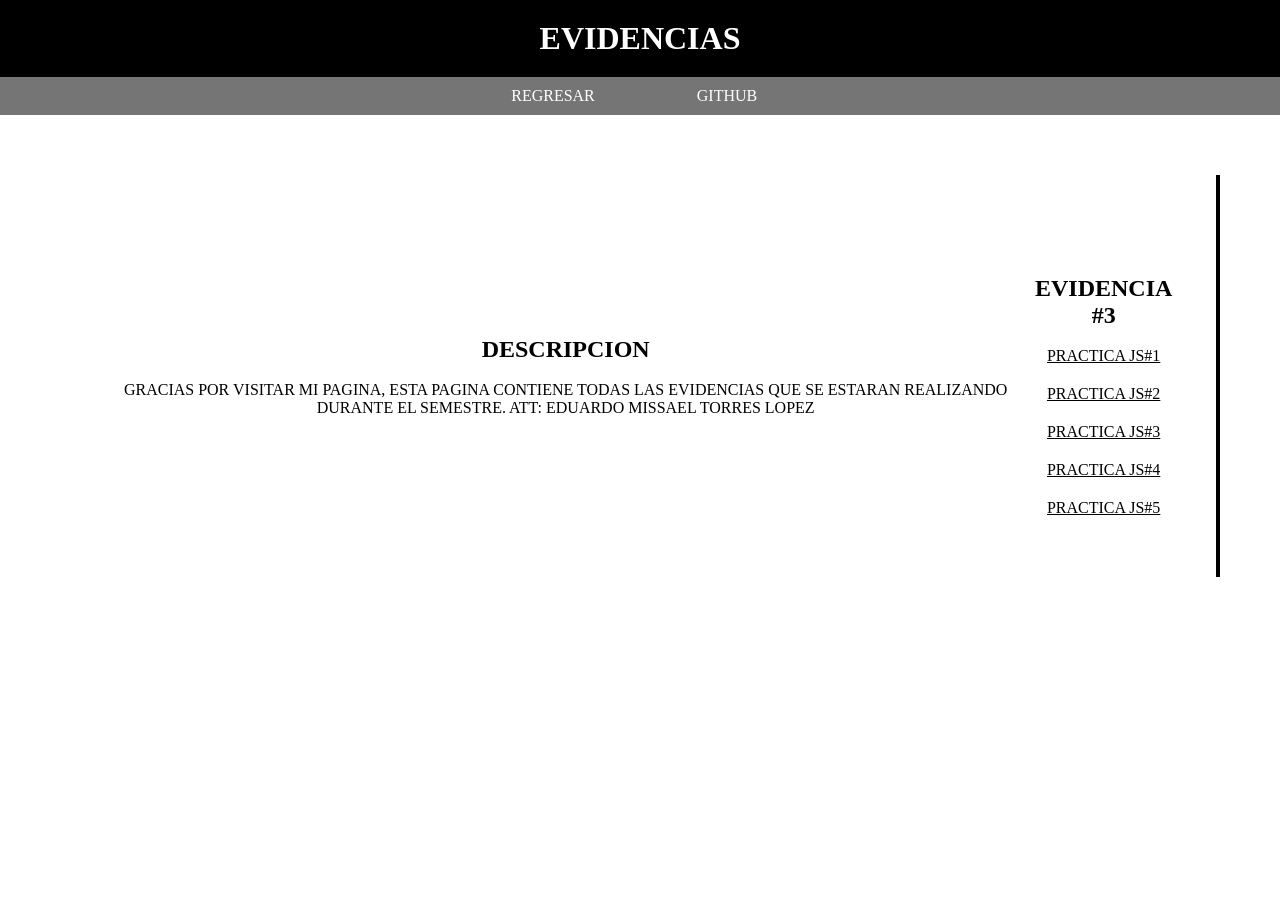
<file: INDEX.html>
<!-- Alumno:Eduardo Missael Torres LOPEZ
Matricula: #1895450
Fecha: 5/09/22-->
<!DOCTYPE html>
<html lang="en">
<head>
    <meta charset="UTF-8">
    <meta http-equiv="X-UA-Compatible" content="IE=edge">
    <meta name="viewport" content="width=device-width, initial-scale=1.0">
    <link rel="stylesheet" href="INDEX.CSS">
    <title>PAGINAS DE EVIDENCIAS</title>
</head>
<body>
    <h1>EVIDENCIAS</h1>
    <nav>
    <Ul>
        <li><a href="https://fdw52ad2022.github.io/website52/">REGRESAR</a></li>
        <li><a href="https://github.com/FDW52AD2022/website52/tree/main/EduardoTorresLopez">GITHUB</a></li>
    </Ul>
</nav>
<div class="contenido">
<div class="articulo">
    <div class="secciones">
        <div>
            <h2> <center> DESCRIPCION</center></h2>
            <br>
            <center><p>GRACIAS POR VISITAR MI PAGINA, ESTA PAGINA CONTIENE TODAS LAS EVIDENCIAS QUE SE ESTARAN REALIZANDO DURANTE 
                EL SEMESTRE. ATT: EDUARDO MISSAEL TORRES LOPEZ</p></center>
</div>
    <div class="menu-secundario">
    <center><h2>EVIDENCIA #3</h2></center>
    <br>
    <a href="../EduardoTorres/JS1/JS1.html">PRACTICA JS#1</a>
    <a href="../EduardoTorres/JS2/JS2.html">PRACTICA JS#2</a>
    <a href="../EduardoTorres/JS3/JS3.html">PRACTICA JS#3</a>
    <a href="../EduardoTorres/JS4/JS4.html">PRACTICA JS#4</a>
    <a href="../EduardoTorres/JS5/JS5.html">PRACTICA JS#5</a>
    </div> 
</div>
</body>
</html>
</file>
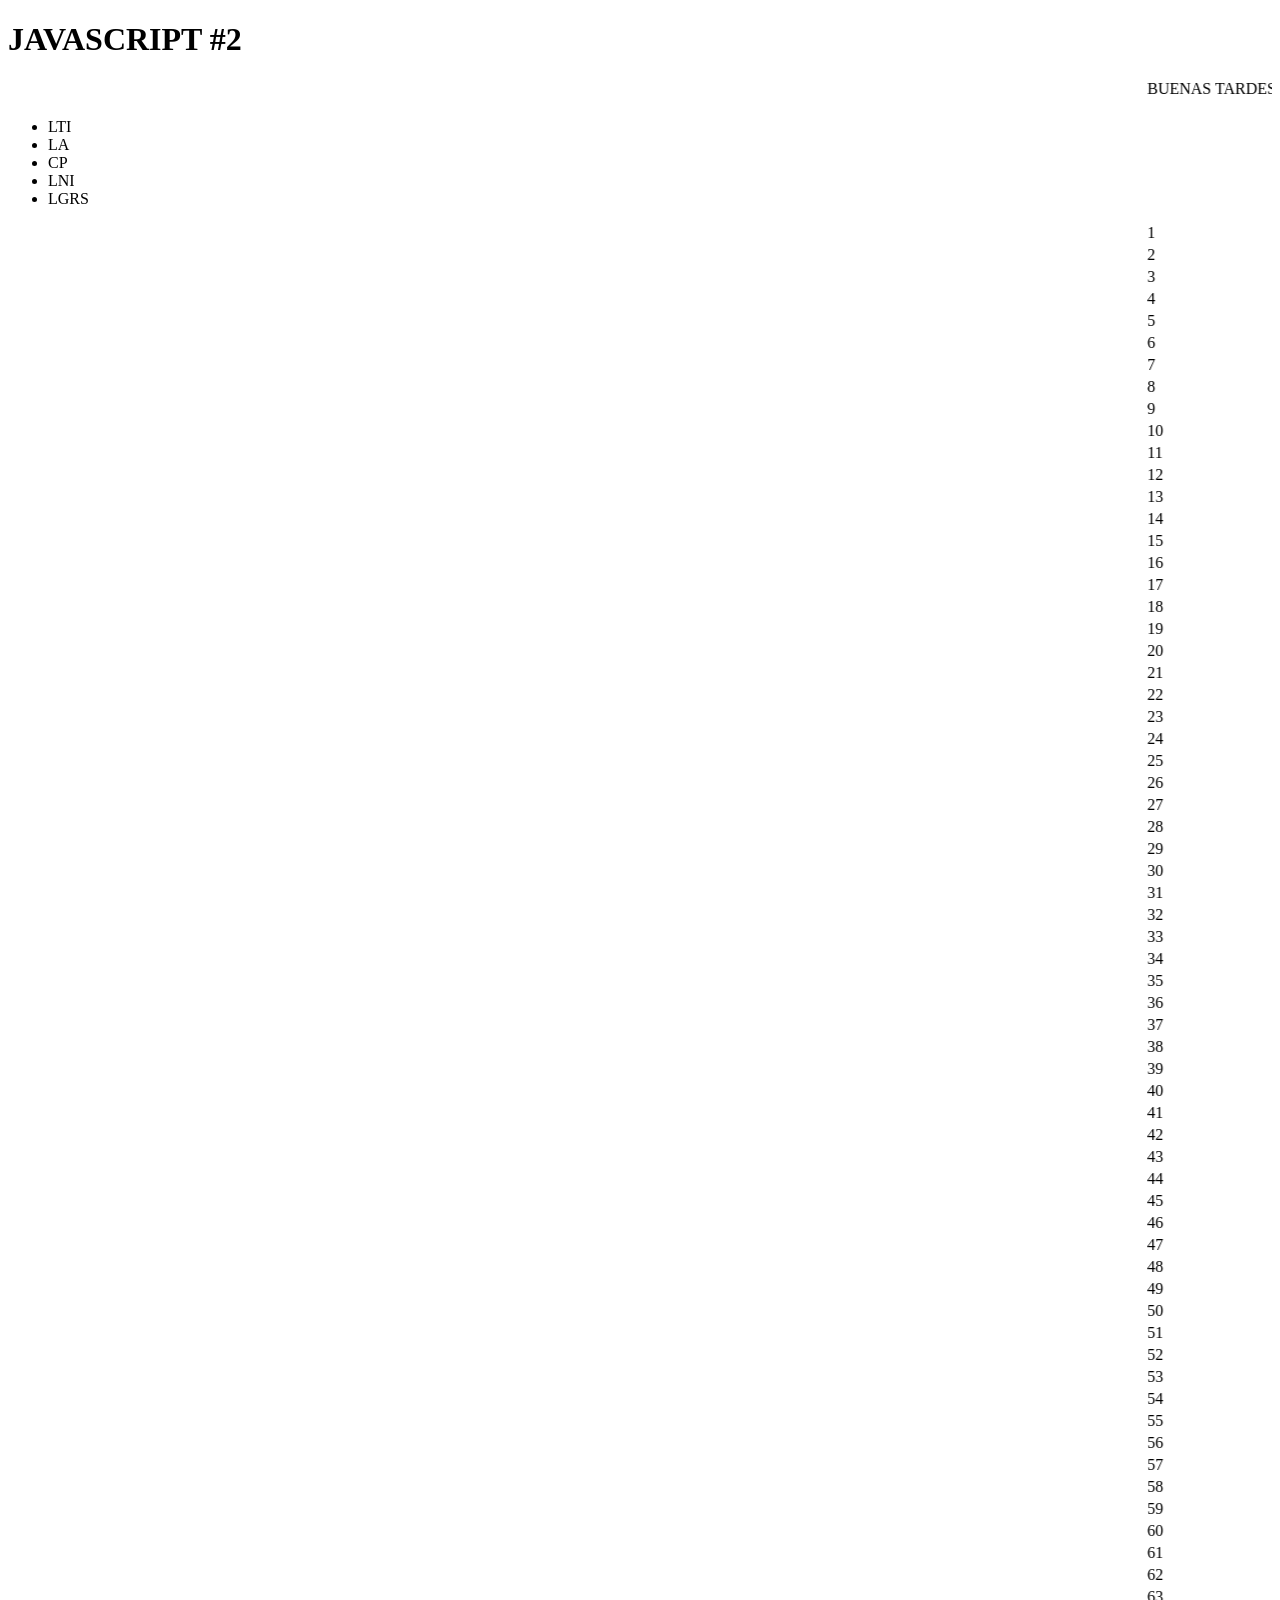
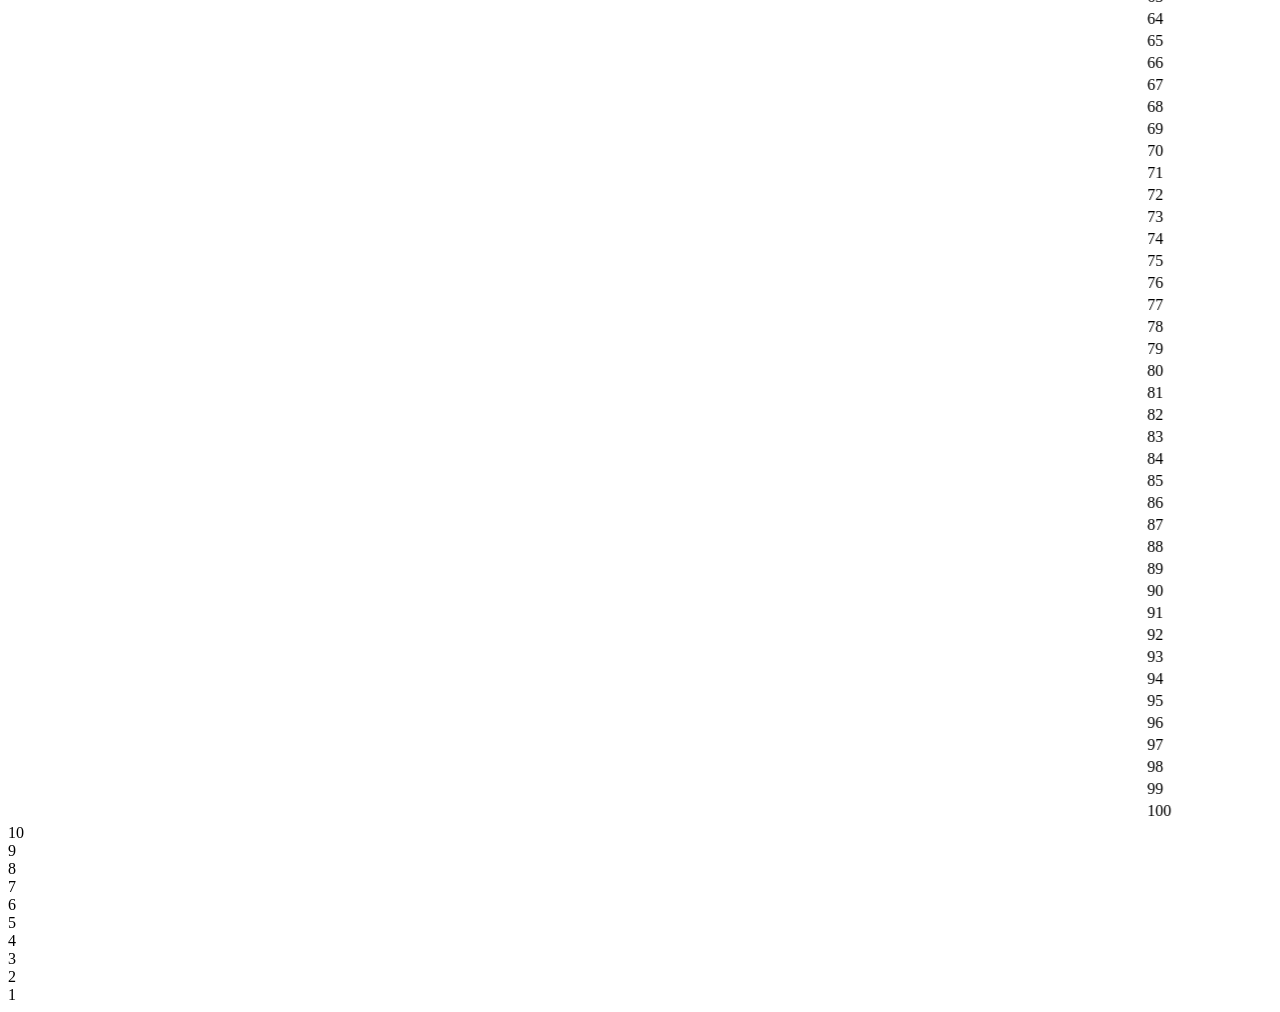
<file: JS2/JS2.html>
<!-- Alumno:Eduardo Missael Torres LOPEZ
Matricula: #1895450-->
<!DOCTYPE html>
<html lang="en">
<head>
    <meta charset="UTF-8">
    <meta http-equiv="X-UA-Compatible" content="IE=edge">
    <meta name="viewport" content="width=device-width, initial-scale=1.0">
    <title>JAVASCRIPT #2</title>
</head>
<body>
    <h1>JAVASCRIPT #2</h1>
    <script src="JS2.JS"></script>
</body>
</html>
</file>
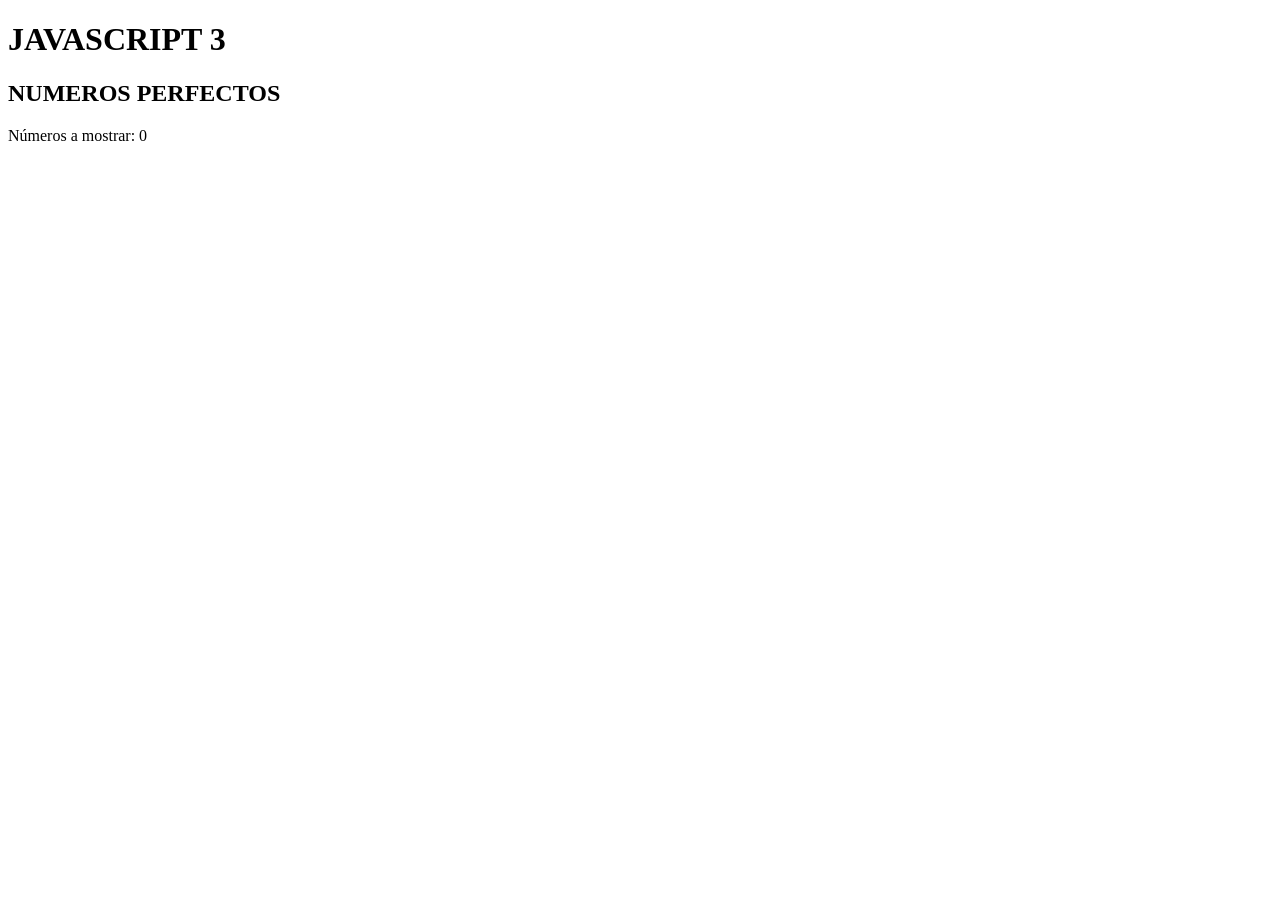
<file: JS3/JS3.html>
<!DOCTYPE html>
<html lang="en">
<head>
    <meta charset="UTF-8">
    <meta http-equiv="X-UA-Compatible" content="IE=edge">
    <meta name="viewport" content="width=device-width, initial-scale=1.0">
    <title>JAVASCRIPT #3</title>
    <link rel="stylesheet" href="JS3.js">
</head>
<body>
    <h1>JAVASCRIPT 3</h1> 
    <h2>NUMEROS PERFECTOS</h2> 
    <script src="JS3.js"></script>
    
</body>
</html>
</file>
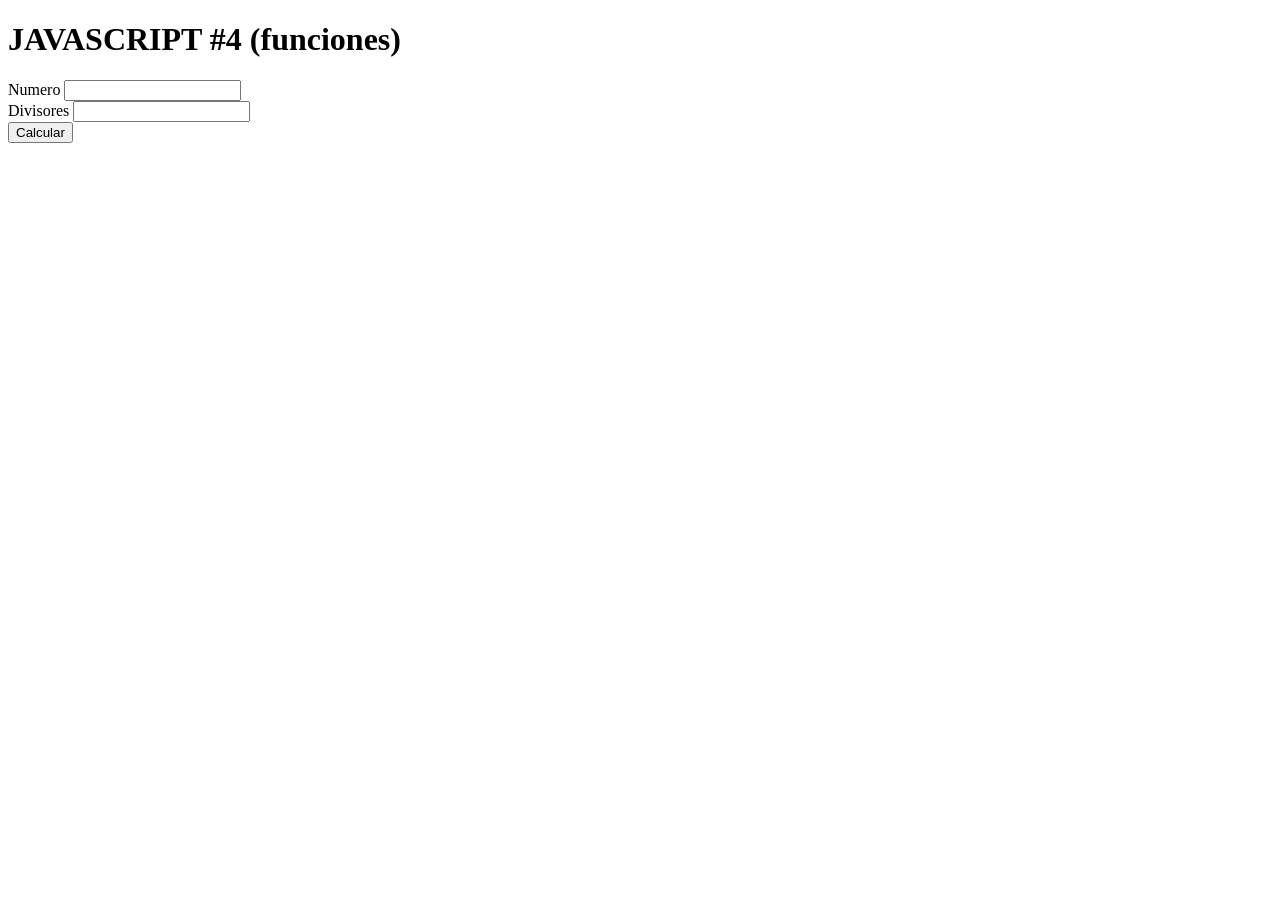
<file: JS4/JS4.html>
<!DOCTYPE html>
<html lang="en">
<head>
    <meta charset="UTF-8">
    <meta http-equiv="X-UA-Compatible" content="IE=edge">
    <meta name="viewport" content="width=device-width, initial-scale=1.0">
    <title>JAVASCRIPT #4</title>
</head>
<body>
    <h1>JAVASCRIPT #4 (funciones)</h1>
    <div>
        <div>
            <label for="num">Numero</label>
            <input type="text" name="num"
            id="num">
        </div>
    </div>
    <div>
        <label for="resul">Divisores</label>
            <input type="text" name="resul"
            id="resul">
    </div>
    <div>
        <button onclick="calcular()">Calcular</button>
    </div>
    <script src="JS4.js"></script>
</body>
</html>
</file>
<file: INDEX.CSS>
*{
    padding: 0%;
    margin: 0;
}
h1{
    text-align: center;
    background-color: black;
    color: white;
    padding: 20px;
}

nav ul{
    background-color: #757575;
    width: 100x;
    list-style-type: none;
    text-align: center;
}

nav li{
   display: inline-flex;
}

nav a{
   text-decoration: none;
   color: white;
   padding: 10px;
   width: 150px;
}

nav li:hover {
    background-color: aquamarine;
}

img {
    width: 200px;
    height: 200px;
    border-radius: 50%;
    object-fit: cover;
}

.contenido {
    display: flex;
    margin: 60px;
}

.articulo {
    width: 120%;
    border-right: 4px solid black;
}

.secciones {
    display: flex;
    align-items: center;
    padding: 40px;
}
.menu-secundario {
    width: 20%;
    margin-top: 60px;
}

.menu-secundario a {
    display: block;
    text-align: center;
    color: black;
    margin-bottom: 20px;
}
</file>
